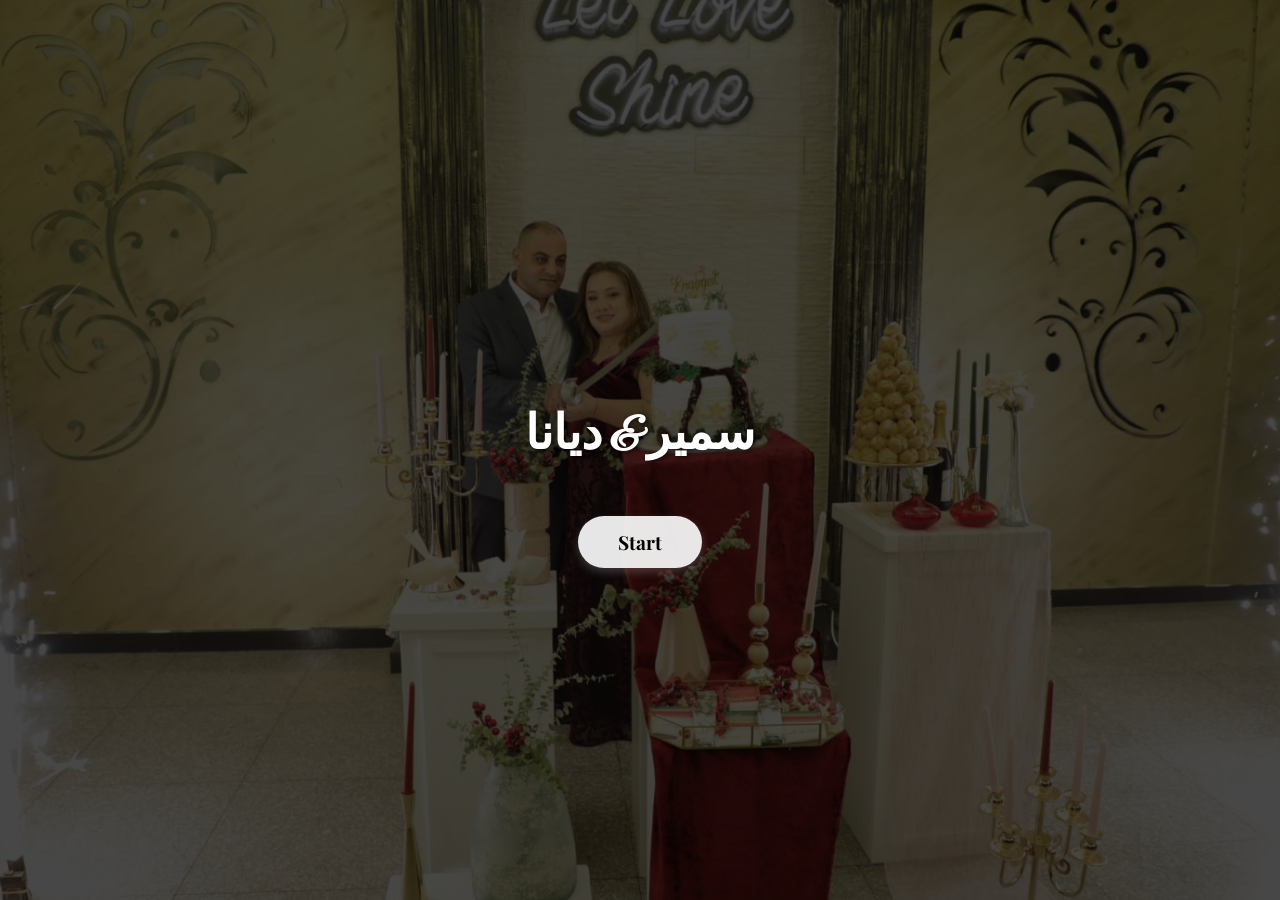
<file: index.html>
<!DOCTYPE html>
<html lang="en">

<!-- Mirrored from joemarianewedding.github.io/ourwedding/ by HTTrack Website Copier/3.x [XR&CO'2014], Mon, 25 May 2026 11:25:03 GMT -->
<!-- Added by HTTrack --><meta http-equiv="content-type" content="text/html;charset=utf-8" /><!-- /Added by HTTrack -->
<head>
  <meta charset="UTF-8" />
  <meta name="viewport" content="width=device-width, initial-scale=1.0" />
  <title>"اﻟﻨَّﻌَﻢ اﻷﺑﺪﻳّﺔ"</title>
  <link href="https://fonts.googleapis.com/css2?family=Great+Vibes&amp;family=Playfair+Display&amp;display=swap" rel="stylesheet">
  <link rel="stylesheet" href="styles.css" />
  <style>
    body, html {
      height: 100%;
      margin: 0;
      font-family: 'Playfair Display', serif;
      display: flex;
      justify-content: center;
      align-items: center;
      flex-direction: column;
      background-color: #000;
    }

    h1 {
      font-size: 3rem;
      color: #fff;
      text-shadow: 2px 2px 4px rgba(0,0,0,0.5);
      font-family: 'Great Vibes', cursive;
      z-index: 3;
      margin-bottom: 3rem;
      text-align: center;
    }

    .start-button {
      font-family: 'Playfair Display', serif;
      font-size: 1.2rem;
      padding: 0.8rem 2.5rem;
      border-radius: 40px;
      background-color: rgba(255, 255, 255, 0.9);
      color: #000;
      border: none;
      cursor: pointer;
      z-index: 3;
      font-weight: bold;
      box-shadow: 0 4px 10px rgba(255, 255, 255, 0.2);
      transition: all 0.3s ease;
    }

    .start-button:hover {
      background-color: #fff;
      box-shadow: 0 6px 20px rgba(255, 255, 255, 0.4);
    }

    .background-slideshow {
      position: fixed;
      top: 0;
      left: 0;
      width: 100vw;
      height: 100vh;
      overflow: hidden;
      z-index: 0;
    }

    .background-slideshow img {
      position: absolute;
      width: 100%;
      height: 100%;
      object-fit: cover;
      opacity: 0;
      transform: scale(1);
      transition: opacity 2s ease, transform 20s ease;
      z-index: 0;
    }

    .background-slideshow img.active {
      opacity: 1;
      transform: scale(1.1);
      filter: brightness(0.7);
      z-index: 1;
    }

    .background-slideshow .overlay {
      position: absolute;
      top: 0;
      left: 0;
      width: 100%;
      height: 100%;
      background: rgba(0, 0, 0, 0.6);
      z-index: 2;
      pointer-events: none;
    }
  </style>
</head>
<body>

  <!-- Background Slideshow -->
  <div class="background-slideshow">
    <div class="overlay"></div>
    <img src="bride_groom1.png" class="active" alt="Bride and Groom 1" />
    <img src="bride_groom2.png" alt="Bride and Groom 2" />
    <img src="bride_groom3.png" alt="Bride and Groom 3" />
  </div>

  <!-- Welcome Message -->
  <h1>ﺳﻤﻴﺮ & دﻳﺎﻧﺎ</h1>

  <!-- Start Button -->
  <button class="start-button" onclick="startSite()">Start</button>

  <script>
    const images = document.querySelectorAll('.background-slideshow img');
    let index = 0;

    setInterval(() => {
      images[index].classList.remove('active');
      index = (index + 1) % images.length;
      images[index].classList.add('active');
    }, 8000);
  </script>

  <!-- Add this right before the closing </body> tag in index.html -->
<audio id="wedding-audio" loop>
  <source src="calm-music.mp3" type="audio/mpeg" />
  Your browser does not support the audio element.
</audio>

<script>
  function startSite() {
    window.location.href = "main.html";
  }
</script>
</body>

</html>
</file>
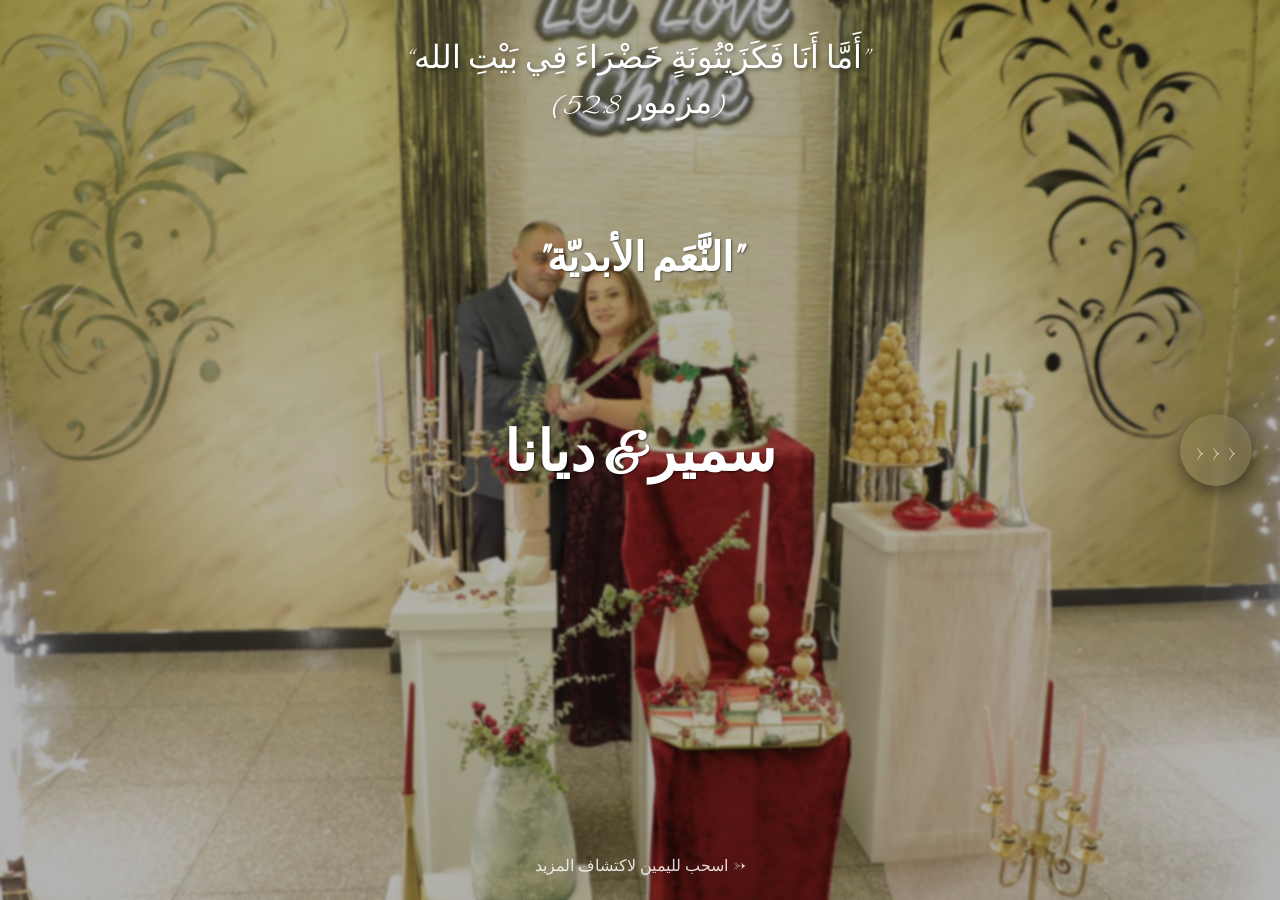
<file: main.html>
<!DOCTYPE html>
<html lang="en">

<!-- Added by HTTrack --><meta http-equiv="content-type" content="text/html;charset=utf-8" /><!-- /Added by HTTrack -->
<head>
  <meta charset="UTF-8" />
  <meta name="viewport" content="width=device-width, initial-scale=1.0" />
  <title>ﺳﻤﻴﺮ & دﻳﺎﻧﺎ </title>
  <link href="https://fonts.googleapis.com/css2?family=Great+Vibes&amp;family=Playfair+Display&amp;display=swap" rel="stylesheet">
  <link rel="stylesheet" href="https://cdnjs.cloudflare.com/ajax/libs/font-awesome/6.4.0/css/all.min.css">
  <link href="https://fonts.googleapis.com/css2?family=Allura&amp;display=swap" rel="stylesheet">
  <link href="https://fonts.googleapis.com/css2?family=Allura&amp;family=Playfair+Display:wght@400;500&amp;display=swap" rel="stylesheet">
  <link rel="stylesheet" href="styles.css">
  <style>
    h1, h2, h3, .agenda-item, a {
      font-family: 'Great Vibes', cursive;
      text-shadow: 1px 1px 2px rgba(0,0,0,0.5);
    }

    .agenda-item::before {
      margin-right: 8px;
      font-size: 1.2em;
    }
    section {
      backdrop-filter: blur(1px);
    }
    .agenda-item, .agenda-item a {
      font-size: 1.5em;
    }
    .background-slideshow .overlay {
      position: absolute;
      top: 0;
      left: 0;
      width: 100%;
      height: 100%;
      background: rgba(0, 0, 0, 0.6); /* lighter overlay */
      z-index: 1;
      pointer-events: none;
    }

    /* Audio fallback prompt */


  </style>
</head>
<script>
  document.addEventListener('DOMContentLoaded', () => {
    const audio = document.getElementById('wedding-audio');
    
    function startMusic() {
      if (!audio) return;
      audio.volume = 0.5;
      audio.play().catch(() => {});
    }

    // Try to autoplay on load
    startMusic();

    // If autoplay fails, try on first user interaction
    const handleFirstInteraction = () => {
      startMusic();
      document.removeEventListener('click', handleFirstInteraction);
      document.removeEventListener('touchstart', handleFirstInteraction);
      document.removeEventListener('touchend', handleFirstInteraction);
    };

    document.addEventListener('click', handleFirstInteraction, { once: true });
    document.addEventListener('touchstart', handleFirstInteraction, { once: true });
    document.addEventListener('touchend', handleFirstInteraction, { once: true });

    // Expose globally
    window.startMusic = startMusic;
  });
</script>
<body>
  <!-- Background Slideshow -->
  <div class="background-slideshow">
    <div class="overlay"></div>
    <img src="bride_groom1.png" class="active" alt="Bride and Groom 1" />
    <img src="bride_groom2.png" alt="Bride and Groom 2" />
    <img src="bride_groom3.png" alt="Bride and Groom 3" />
  </div>

  <!-- Music -->
  <audio id="wedding-audio" loop autoplay playsinline preload="auto">
  <source src="calm-music.mp3" type="audio/mpeg" />
  Your browser does not support the audio element.
</audio>

  <!-- Main Section -->
  <div class="snap-container">
  <section>
    <p class="bible-verse">
    “أَمَّا أَنَا فَكَزَيْتُونَةٍ خَضْرَاءَ فِي بَيْتِ الله”<br> (ﻣﺰﻣﻮر 52:8)
    </p>
    <h2>"اﻟﻨَّﻌَﻢ اﻷﺑﺪﻳّﺔ"</h2>
    <h1>ﺳﻤﻴﺮ & دﻳﺎﻧﺎ</h1>
    <p class="scroll-indicator">اسحب لليمين لاكتشاف المزيد</p>
  </section>

  <!-- Hour and Location Section -->
  <!-- New When & Where Section -->
  <!-- Update your When & Where section to this -->
<section>
  <div class="when-where-container">
    <div class="celebration-image-container">
      <img src="celebration-cropped.png" alt="Wedding time" class="celebration-image">
    </div>
    <div class="dinner-label"> رﺗﺒﺔ اﻹﻛﻠﻴﻞ </div>
    <div class="location-card">
      <div class="venue-name">مار سمعان العمودي</div>
      <div class="venue-address"> القليعات</div>
      <a href="https://maps.app.goo.gl/RBzVHow284QuHXag6?g_st=aw" class="map-button">
        📍 مار سمعان العمودي
      </a>
    </div>
    
    <div class="dinner-label">ﻳﻠﻲ رﺗﺒﺔ اﻹﻛﻠﻴﻞ اﻟﻤﺒﺎرﻛﺔ ﺣﻔﻞ ﻋﺸﺎء</div>
    
    <div class="location-card">
      <div class="venue-name">مطعم اديب بالاس</div>
      <div class="venue-address">القليعات</div>
      <a href="https://maps.app.goo.gl/NEV1ytB1vrKYcdREA" class="map-button">
        📍ﻣﻄﻌﻢ أدﻳﺐ ﺑﺎﻻس
      </a>
    </div>
  </div>
</section>

  <!-- Gift Registry Section -->
  <section>
    <h2>حضوركم يزيد فرحتنا وصلاتكم تُثبّت حبّنا</h2>
    <h3>لمن يرغب، لائحة الهدايا</h3>
    <ul>
      <div class="agenda-item"> <h4>Whish Money</h4></div>
      <div class="agenda-item">31428144</div>
    </ul>
    <div class="contact-container contact-in-gift">
      <p class="rsvp-note">يرجى تأكيد الحضور قبل 5 تموز</p>
      <form id="rsvp-form" class="rsvp-form">
        <label for="guest-name">الاسم</label>
        <input id="guest-name" type="text" placeholder="الاسم (اختياري)" />

        <label for="attendees">عدد الحضور</label>
        <input id="attendees" type="number" min="1" value="" />

        <div class="rsvp-actions">
          <a id="send-samir" class="map-button" href="https://wa.me/96103433668" target="_blank" rel="noopener noreferrer"> سمير حداد 03/433668</a>
          <a id="send-diana" class="map-button" href="https://wa.me/96170277784" target="_blank" rel="noopener noreferrer"> ديانا نصّار 70/277784</a>
        </div>
      </form>
  </section>
  
  <script>
    const images = document.querySelectorAll('.background-slideshow img');
    let index = 0;

    setInterval(() => {
      images[index].classList.remove('active');
      index = (index + 1) % images.length;
      images[index].classList.add('active');
    }, 8000);

    const container = document.querySelector('.snap-container');
    const sections = Array.from(container.querySelectorAll('section'));
    let activeIndex = 0;

    function updateActiveSection(index) {
      sections.forEach((section, i) => {
        section.classList.toggle('active', i === index);
      });
    }

    function onScroll() {
      const newIndex = Math.round(container.scrollLeft / container.clientWidth);
      if (newIndex !== activeIndex) {
        activeIndex = newIndex;
        updateActiveSection(activeIndex);
      }
    }

    updateActiveSection(activeIndex);
    container.addEventListener('scroll', onScroll, { passive: true });

    // Ensure music starts reliably on slide/scroll gestures (mobile-friendly)
    let musicStarted = false;
    function tryStartMusicOnce(force) {
      if (!musicStarted || force) {
        musicStarted = true;
        startMusic();
      }
    }

    // Debounced scroll-end detection: fire shortly after scrolling stops
    let scrollEndTimer = null;
    function handleScrollForMusic() {
      if (scrollEndTimer) clearTimeout(scrollEndTimer);
      scrollEndTimer = setTimeout(() => {
        tryStartMusicOnce(true); // Force replay even if musicStarted is true
        scrollEndTimer = null;
      }, 100);
    }
    container.addEventListener('scroll', handleScrollForMusic, { passive: true });

    // Immediate triggers on any container interaction
    container.addEventListener('pointerup', () => tryStartMusicOnce(true), { passive: true });
    container.addEventListener('touchend', () => tryStartMusicOnce(true), { passive: true });
    container.addEventListener('mouseup', () => tryStartMusicOnce(true), { passive: true });



    

    const whatsappNumbers = {
      samir: '96103433668',
      diana: '96170277784'
    };

    const nameInput = document.getElementById('guest-name');
    const attendeesInput = document.getElementById('attendees');
    const sendSamir = document.getElementById('send-samir');
    const sendDiana = document.getElementById('send-diana');

    function buildWhatsAppLink(number, personName) {
      const nameValue = nameInput.value.trim() || '---';
      const attendeeValue = attendeesInput.value || '1';
      const message = `مرحباً ${personName}،\nأرغب في تأكيد الحضور لزفاف سمير وديانا.\nالاسم: ${nameValue}\nعدد الحضور: ${attendeeValue}`;
      return `https://wa.me/${number}?text=${encodeURIComponent(message)}`;
    }

    function updateLinks() {
      sendSamir.href = buildWhatsAppLink(whatsappNumbers.samir, 'سمير');
      sendDiana.href = buildWhatsAppLink(whatsappNumbers.diana, 'ديانا');
    }

    attendeesInput.addEventListener('input', updateLinks);
    nameInput.addEventListener('input', updateLinks);
    updateLinks();
    
    // end of main script
  </script>

  <!-- Swipe hint (right) -->
  <div class="swipe-hint" id="swipeHint" aria-hidden="true">
    <span class="swipe-arrow" aria-hidden="true">
      <span class="chev">›</span>
      <span class="chev">›</span>
      <span class="chev">›</span>
    </span>
  </div>

  <script>
    (function(){
      const swipeHint = document.getElementById('swipeHint');
      const container = document.querySelector('.snap-container');
      if (!swipeHint || !container) return;

      function hideHint() {
        // pause the chevrons animation
        const arrow = swipeHint.querySelector('.swipe-arrow');
        if (arrow) arrow.classList.add('stopped');
        swipeHint.classList.add('hidden');
      }

      // Hide after first scroll or first pointer down (touch/click)
      container.addEventListener('scroll', hideHint, { once: true, passive: true });
      document.addEventListener('pointerdown', hideHint, { once: true, passive: true });

      // Also hide after a short timeout in case user doesn't interact
      setTimeout(hideHint, 7000);
    })();
  </script>
</body>

</html>
</file>
<file: styles.css>
/* ========== RESET ========== */
* {
  margin: 0;
  padding: 0;
  box-sizing: border-box;
}

html, body {
  font-family: 'Playfair Display', serif;
  color: #fff;
  background: #000;
  width: 100%;
  height: 100%;
  overflow: hidden;
  scroll-behavior: smooth;
  position: relative;
  z-index: 1;
}

/* ========== BACKGROUND SLIDESHOW ========== */
.background-slideshow {
  position: fixed;
  top: 0;
  left: 0;
  width: 100vw;
  height: 100vh;
  overflow: hidden;
  z-index: 0;
}

.background-slideshow img {
  position: absolute;
  width: 100%;
  height: 100%;
  object-fit: cover;
  opacity: 0;
  transform: scale(1);
  transition: opacity 2s ease, transform 20s ease;
  z-index: 0;
}

.background-slideshow img.active {
  opacity: 1;
  transform: scale(1.1);
  filter: brightness(0.7);
  z-index: 1;
}

.background-slideshow .overlay {
  position: absolute;
  top: 0;
  left: 0;
  width: 100%;
  height: 100%;
  background: rgba(0, 0, 0, 0.6);
  z-index: 2;
  pointer-events: none;
}

/* ========== SECTION STYLES ========== */
section {
  position: relative;
  min-height: 100vh;
  width: 100%;
  padding: 2rem 1.5rem 4rem; /* less top padding */
  display: flex;
  flex-direction: column;
  justify-content: flex-start; /* move content to top */
  align-items: center;
  text-align: center;
  backdrop-filter: blur(1px);
  z-index: 3;
  gap: 1.5rem;
  overflow-y: auto;
}



/* ========== TYPOGRAPHY ========== */
h1, h2, h3, .agenda-item, a {
  font-family: 'Great Vibes', cursive;
  text-shadow: 1px 1px 2px rgba(0,0,0,0.5);
}

h1 {
  font-size: 3.5rem;
  margin-top: 1.5em;
  margin-bottom: 1rem;
}

h2 {
  font-size: 2.5rem;
  margin-bottom: 1.5rem;
}

h3 {
  font-size: 1.5rem;
  font-style: italic;
  margin-bottom: 1rem;
}


/* ========== NEW WHEN & WHERE SECTION ========== */
.invitation-header {
  font-family: 'Parisienne', cursive;
  font-size: 2.5rem;
  line-height: 1.3;
  margin-bottom: 2.5rem;
  text-shadow: 0 0 8px rgba(255, 255, 255, 0.3);
}

.when-where-container {
  width: 100%;
  max-width: 600px;
  margin: 0 auto;
  padding: 1rem 0;
  display: flex;
  flex-direction: column;
  min-height: calc(100vh - 2rem);
  justify-content: space-around;
}

.date-block {
  margin: 2rem 0;
  padding: 1.5rem;
  position: relative;
}
.celebration-image-container {
  margin: 0 auto 1.5rem; /* Reduced bottom margin */
  padding: 0;
  width: 100%;
  display: flex;
  justify-content: center;
  align-items: center;
}

.celebration-image {
  max-width: 100%;
  max-height: 40vh; /* Limit height to prevent overflow */
  width: auto;
  height: auto;
  object-fit: contain;
  filter: drop-shadow(0 4px 8px rgba(0, 0, 0, 0.3));
  /* display: block; */
}

.day {
  font-family: 'Playfair Display', serif;
  font-size: 3rem;
  font-weight: 700;
  letter-spacing: 2px;
  margin-bottom: 0.5rem;
}

.month {
  font-family: 'Playfair Display', serif;
  font-size: 1.8rem;
  text-transform: uppercase;
  letter-spacing: 4px;
  margin-bottom: 1.5rem;
  position: relative;
}

.month::after {
  content: "";
  position: absolute;
  bottom: -0.8rem;
  left: 50%;
  transform: translateX(-50%);
  width: 80px;
  height: 1px;
  background: rgba(255, 255, 255, 0.5);
}

.time {
  font-family: 'Playfair Display', serif;
  font-size: 2.2rem;
  font-weight: 600;
  letter-spacing: 1px;
}

.location-card {
  background: transparent;
  border: none;
  padding: 0.8rem;
  margin: 0.5rem auto;
  max-width: 500px;
  text-align: center;
  font-size: 0.95rem;
  color: #d4d4d4; /* Or another soft color matching your theme */
}
.venue-name {
  font-weight: bold;
  font-size: 1.1rem;
  margin-bottom: 0.3rem;
}

.venue-address {
  margin-bottom: 0.6rem;
  color: #ddd;
  font-size: 1rem;
}

.map-button {
  display: inline-block;
  padding: 10px 20px;
  border: 1px solid rgba(255, 255, 255, 0.7);
  color: white;
  text-decoration: none;
  border-radius: 8px;
  background-color: transparent;
  font-family: sans-serif;
  transition: background-color 0.3s ease;
  touch-action: manipulation;
}

.map-button:hover {
  background-color: rgba(255, 255, 255, 0.1);
}

/* Remove the icon if desired */
.map-button i {
  display: none;
}
@media screen and (min-width: 768px) {
  .celebration-image {
    max-height: 50vh;
  }
}
@media screen and (max-height: 700px) {
  .when-where-container {
    padding: 0.5rem 0;
    justify-content: flex-start;
  }
  
  .celebration-image {
    max-height: 35vh;
    margin-bottom: 1rem;
  }
  
  .location-card {
    margin: 0.6rem auto;
    padding: 0.8rem;
  }
}
@media screen and (orientation: portrait) {
  .celebration-image {
    max-height: 45vh;
  }
}
/* For very small screens, make image even smaller */
@media screen and (max-width: 400px) {
  .celebration-image {
    max-width: 70%;
  }
}



.dinner-label {
  font-family: 'Playfair Display', serif;
  text-transform: uppercase;
  letter-spacing: 1px;
  font-size: 1.5rem;
  margin: 0.5rem 0;
  opacity: 0.8;
 }

/* ========== AGENDA & INFO ========== */
.agenda-item {
  margin: 0.75rem 0;
  display: flex;
  align-items: center;
  justify-content: center;
}

/* Enhanced Agenda Section */
.agenda-section {
  display: flex;
  flex-direction: column;
  justify-content: center;
  align-items: center;
  min-height: 100vh;
  padding: 1rem;
  position: relative;
}

.agenda-image-container {
  width: 100%;
  max-width: 800px;
  margin: 0 auto;
  padding: 1rem;
  flex: 1; /* Takes available space while allowing snap */
  display: flex;
  justify-content: center;
  align-items: center;
  position: relative;
}

.agenda-image {
  width: 100%;
  height: auto;
  max-height: 80vh; /* Takes majority of viewport height */
  object-fit: contain;
}

/* Adjustments for different screen sizes */
@media screen and (max-width: 768px) {
  .agenda-image {
    max-height: 65vh;
  }
}

@media screen and (max-height: 700px) {
  .agenda-image {
    max-height: 60vh;
  }
}

/* Portrait orientation optimization */
@media screen and (orientation: portrait) {
  .agenda-image {
    max-height: 65vh;
  }
}

/* .agenda-image-container {
  max-width: max;         
  margin: 2rem auto;
  padding: 0 1rem;
  text-align: center;
}

.agenda-image {
  width: 100%;
  height: auto;
  display: block;
  border-radius: 10px;
} */



.icon {
  margin-right: 0.5rem;
}

/* ========== BIBLE VERSE ========== */
.bible-verse {
  font-family: 'Allura', cursive !important;
  font-size: 2em;
  color: #ffffff;
  line-height: 1.4;
  text-align: center;
  margin: 0 auto 2.5em auto;
  max-width: 650px;
  text-shadow: 2px 2px 4px rgba(0, 0, 0, 0.4);
}


/* ========== ICON STYLES ========== */
.icon i {
  font-size: 1.3em;
  width: 1.5em;
  text-align: center;
  display: inline-block;
  color: #fff;
  filter: drop-shadow(0 0 2px rgba(0,0,0,0.5));
}

/* Adjust specific icons if needed */
.fa-champagne-glasses {
  transform: translateY(1px);
}

.fa-tag {
  transform: rotate(90deg) translateY(2px);
  margin-right: 8px;
}

/* Remove the agenda-item pseudo elements */
.agenda-item::before {
  content: none !important;
}

/* ========== LINKS ========== */
a {
  color: #ffdfc4;
  text-decoration: none;
  font-weight: bold;
}

a:hover {
  text-decoration: underline;
}

/* ========== SCROLL INDICATOR ========== */
.scroll-indicator {
  position: absolute;
  bottom: calc(1.5rem + env(safe-area-inset-bottom));
  left: 50%;
  transform: translateX(-50%);
  font-size: 1.2rem;
  opacity: 0.7;
  animation: pulse 2s infinite;
  padding-bottom: env(safe-area-inset-bottom);
  z-index: 10;
  pointer-events: none;
}

section:first-of-type .scroll-indicator {
  position: fixed;
  z-index: 20;
}

/* Optional: Add down arrow */
.scroll-indicator::after {
  content: ' →';
  font-size: 1.2em;
}

/* ========== ANIMATIONS ========== */
@keyframes pulse {
  0% { opacity: 0.7; }
  50% { opacity: 1; }
  100% { opacity: 0.7; }
}

/* ========== RESPONSIVE DESIGN ========== */
@media screen and (max-width: 768px) {
  h1 {
    font-size: 2.5rem;
  }

  h2 {
    font-size: 2rem;
  }

  .agenda-item {
    font-size: 1.2rem;
  }

  .bible-verse {
    font-size: 1.5rem;
  }

  section {
    background-color: rgba(0, 0, 0, 0.5); /* improve text readability */
    border-radius: 12px;
  }
}
.snap-container {
  height: 100vh;
  display: flex;
  overflow-x: auto;
  overflow-y: hidden;
  scroll-snap-type: x mandatory;
  scroll-behavior: smooth;
  touch-action: pan-x;
  perspective: 1800px;
}

.snap-container section {
  min-width: 100vw;
  width: 100vw;
  min-height: 100vh;
  flex-shrink: 0;
  scroll-snap-align: start;
  scroll-snap-stop: always;
  padding: 2.5rem 1.5rem 4rem;
  display: flex;
  flex-direction: column;
  justify-content: flex-start;
  align-items: center;
  transition: transform 0.6s ease, box-shadow 0.4s ease, opacity 0.4s ease;
  transform-style: preserve-3d;
}

.snap-container section:not(.active) {
  transform: rotateY(5deg) translateZ(-10px);
  opacity: 0.92;
}

.snap-container section.active {
  transform: rotateY(0deg) translateZ(0);
  opacity: 1;
}

.contact-container {
  width: 100%;
  max-width: 600px;
  margin: 0 auto;
  padding: 1rem 0;
  display: flex;
  flex-direction: column;
  min-height: calc(100vh - 2rem); /* Account for padding */
}


/* .contact-section {
  padding: 3rem 1.5rem;
  text-align: center;
  background-color: transparent;
  color: #fff;
} */

.section-title {
  font-family: 'Allura', cursive;
  font-size: 2.5rem;
  margin-bottom: 0.5rem;
}

.rsvp-note {
  font-family: 'Playfair Display', serif;
  font-size: 1.5rem;
  margin-bottom: 1rem;
  color: #fff;
}

.phone-list {
  display: flex;
  flex-direction: column;
  gap: 0.75rem;
}

.phone-list p {
  margin: 0;
}

.phone-list .map-button {
  width: fit-content;
  padding: 0.85rem 1.3rem;
  border-radius: 30px;
  font-weight: 700;
}

.rsvp-form {
  width: 100%;
  max-width: 520px;
  margin: 1rem auto 1.5rem;
  display: grid;
  gap: 0.9rem;
  direction: rtl;
  text-align: right;
}

.rsvp-form label {
  font-family: 'Playfair Display', serif;
  font-size: 1rem;
  color: #fff;
  opacity: 0.9;
  text-align: right;
}

.rsvp-form input {
  width: 100%;
  padding: 0.9rem 1rem;
  border: 1px solid rgba(255, 255, 255, 0.45);
  border-radius: 14px;
  background: rgba(255, 255, 255, 0.08);
  color: #fff;
  font-size: 1rem;
  outline: none;
  direction: rtl;
  text-align: right;
}

.rsvp-form input::placeholder {
  color: rgba(255, 255, 255, 0.7);
  text-align: right;
}

.rsvp-form input:focus {
  border-color: rgba(255, 255, 255, 0.9);
  box-shadow: 0 0 0 2px rgba(255, 255, 255, 0.08);
}

.rsvp-actions {
  display: grid;
  grid-template-columns: repeat(2, minmax(0, 1fr));
  gap: 0.75rem;
  justify-items: end;
}

.rsvp-actions .map-button {
  display: inline-flex;
  justify-content: center;
  padding: 0.95rem 1.1rem;
  border-radius: 30px;
}

.rsvp-form input::placeholder,
.rsvp-form textarea::placeholder {
  color: rgba(255, 255, 255, 0.7);
}

.radio-group {
  display: flex;
  gap: 2rem;
  font-size: 1rem;
  color: #fff;
}

.radio-group label {
  display: flex;
  align-items: center;
  gap: 0.5rem;
}

.submit-button {
  margin-top: 1rem;
  padding: 0.6rem 1.5rem;
  font-size: 1rem;
  border: none;
  border-radius: 30px;
  background-color: #ffffff;
  color: #000;
  font-weight: bold;
  cursor: pointer;
  transition: background-color 0.3s ease;
}

.submit-button:hover {
  background-color: #f0e6d6;
}

@media screen and (max-height: 700px) {
  .section-title {
    font-size: 2rem;
  }
  
  .rsvp-note {
    font-size: 0.9rem;
    margin-bottom: 0.8rem;
  }
  
  .rsvp-form {
    gap: 0.6rem;
  }
}

/* ========== SWIPE HINT (right-side) ========== */
.swipe-hint {
  position: fixed;
  right: 16px;
  bottom: 50%;
  transform: translateY(50%);
  width: 64px;
  height: 64px;
  display: flex;
  align-items: center;
  justify-content: center;
  background: rgba(255,255,255,0.06);
  border-radius: 999px;
  z-index: 60;
  box-shadow: 0 6px 18px rgba(0,0,0,0.45);
  backdrop-filter: blur(6px);
  -webkit-backdrop-filter: blur(6px);
  pointer-events: none; /* don't block taps */
  transition: opacity 0.45s ease, transform 0.45s ease;
  opacity: 1;
}

.swipe-hint.hidden {
  opacity: 0;
  transform: translateY(50%) translateX(12px) scale(0.98);
}

.swipe-arrow {
  display: inline-flex;
  gap: 6px;
  align-items: center;
  font-size: 22px;
}

.swipe-arrow .chev {
  display: inline-block;
  color: #fff;
  opacity: 0.7;
  transform-origin: center;
  animation: swipeTrail 1s cubic-bezier(.2,.9,.3,1) infinite;
}

.swipe-arrow .chev:nth-child(1) { animation-delay: 0s; }
.swipe-arrow .chev:nth-child(2) { animation-delay: 0.12s; }
.swipe-arrow .chev:nth-child(3) { animation-delay: 0.24s; }

@keyframes swipeTrail {
  0% { transform: translateX(0); opacity: 0.6 }
  40% { transform: translateX(10px); opacity: 1 }
  100% { transform: translateX(0); opacity: 0.6 }
}

/* Tweak swipe hint sizing for large screens and hide center indicator there */
@media screen and (min-width: 1024px) {
  .swipe-hint { right: 28px; width: 72px; height: 72px; }
  .swipe-arrow { font-size: 24px; gap: 8px; }
  .swipe-arrow .chev { animation-duration: 1.1s; }
}

/* Hide the centered scroll-indicator on wider screens to avoid duplication */
@media screen and (min-width: 768px) {
  /* Keep center indicator visible on larger screens but reduce overlap with swipe-hint */
  section:first-of-type .scroll-indicator { display: block !important; font-size: 1rem; opacity: 0.85; }
  .swipe-hint { right: 28px; }
}
</file>
